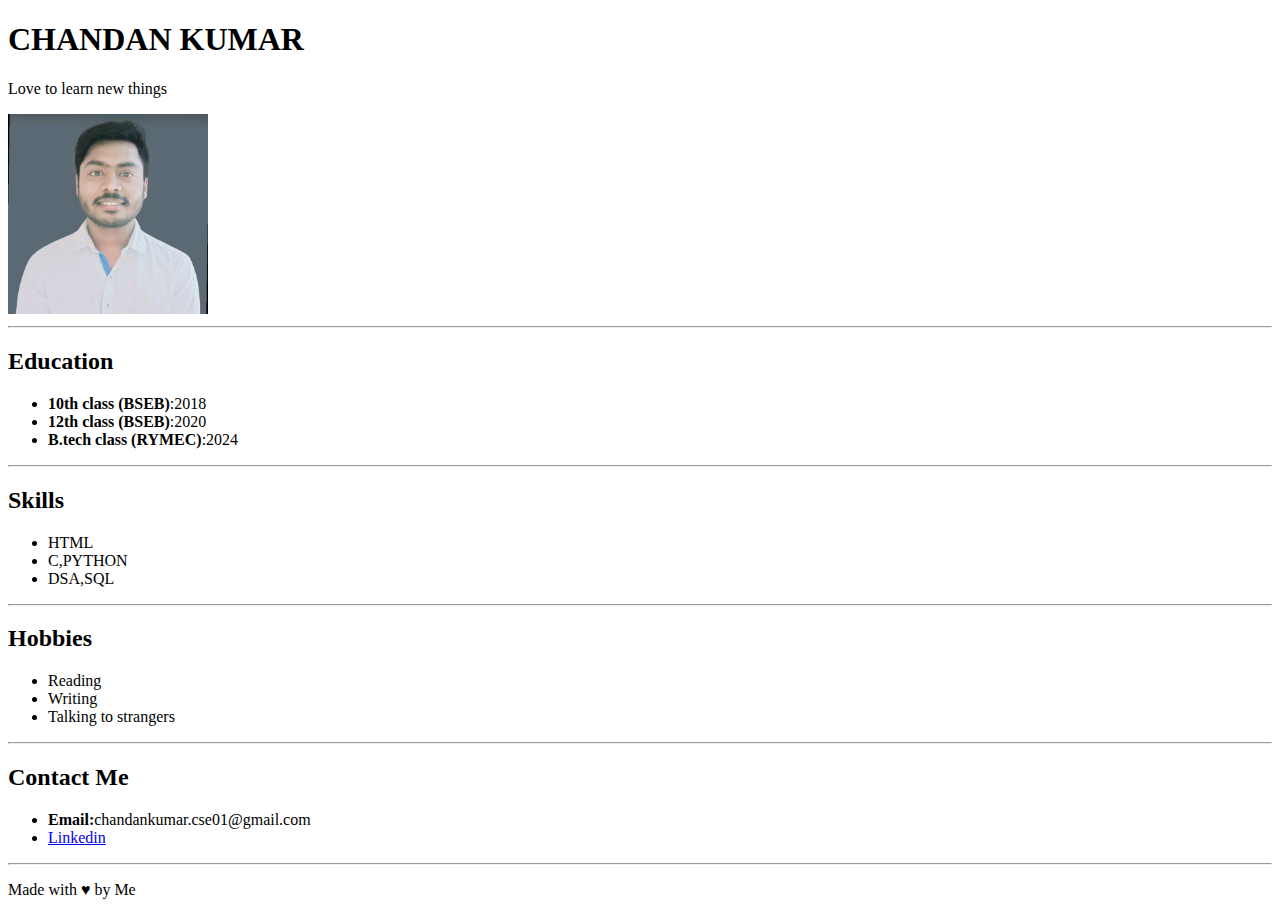
<file: protfolio.html>
<!DOCTYPE html>
<html lang="en">
<head>
    <meta charset="UTF-8">
    <meta name="viewport" content="width=device-width, initial-scale=1.0">
    <title>Document</title>
</head>
<body>
    <header>
      <h1>CHANDAN KUMAR</h1>
      <p>Love to learn new things</p>
      <img src="myimage.jpeg" alt="ck" height="200px" width="200px"

      <hr> 
      <hr>
    </header>
    <h2></h2>
<section>
    <h2>Education</h2>
    <ul>
        <li><b>10th class (BSEB)</b>:2018</li>
        <li><b>12th class (BSEB)</b>:2020</li>
        <li><b>B.tech class (RYMEC)</b>:2024</li>
    </ul>
    <hr>
</section>

<section>
    <h2>Skills</h2>
    <ul>
        <li>HTML</li>
        <li>C,PYTHON</li>
        <li>DSA,SQL</li>
    </ul>
    <hr>
</section>

<section>
    <h2>Hobbies</h2>
    <ul>
    <li>Reading</li>
    <li>Writing</li>
    <li>Talking to strangers</li>
</ul>
<hr>
</section>

<section>
<h2>Contact Me</h2>
<ul>
   <li><b>Email:</b>chandankumar.cse01@gmail.com</li> 
   <li><a href="https://www.linkedin.com/in/chandan-kumar-47b61a225/">Linkedin</a></li>
</ul>
<hr>
</section>

<footer>
<p>Made with &hearts; by Me</p>
</footer>
    
</body>
</html>
</file>
